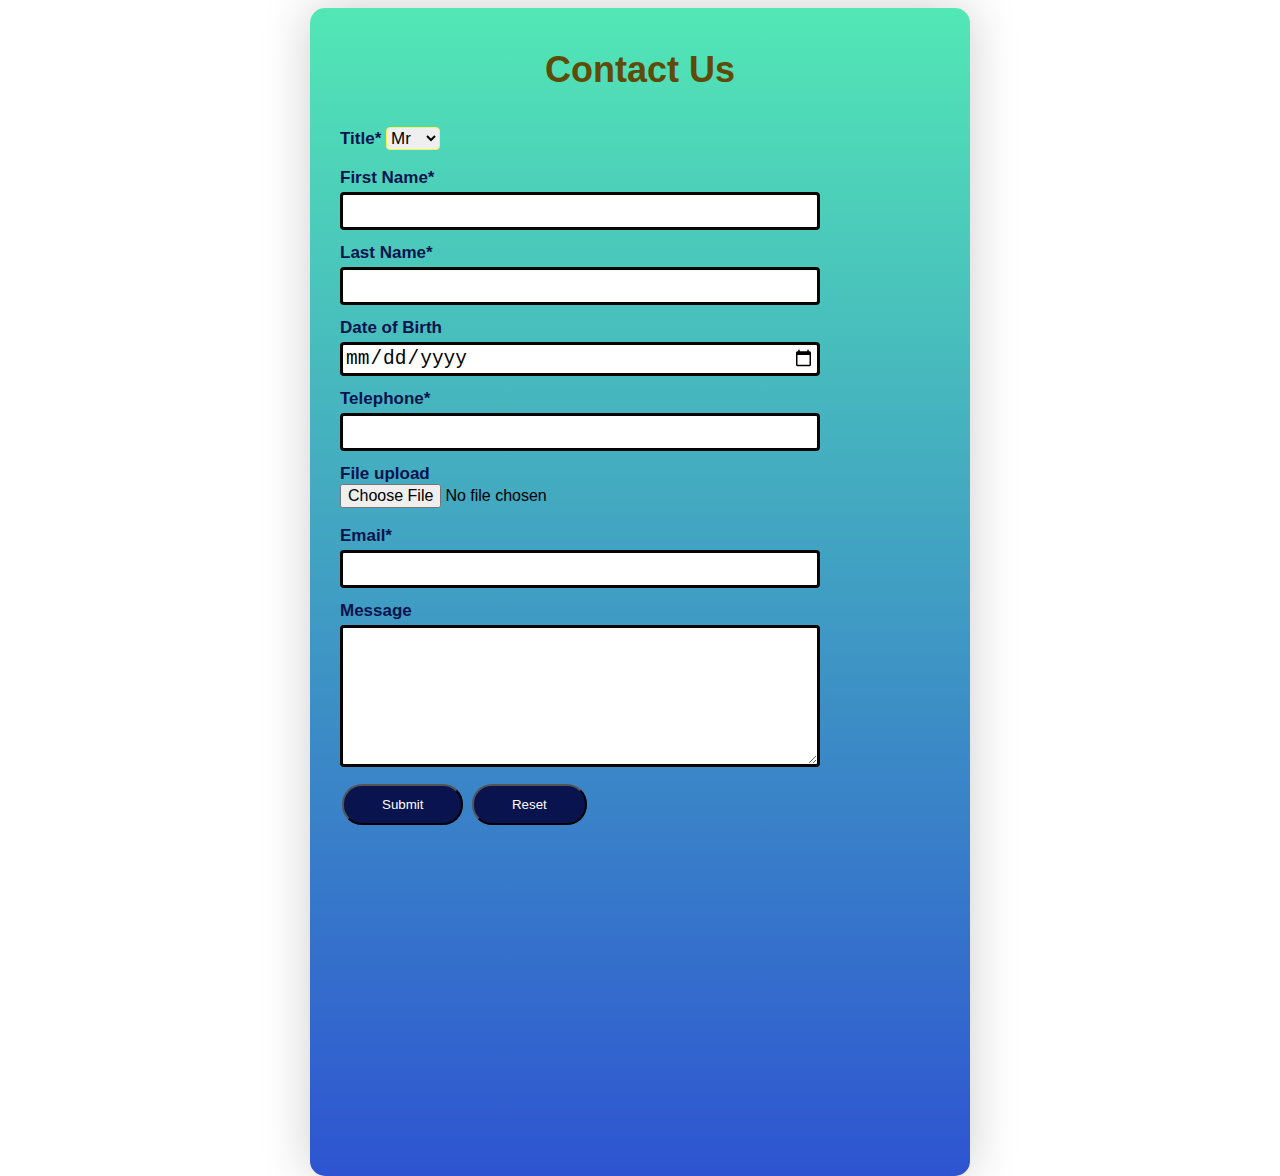
<file: index.html>
<html>

<head>
    <title>Contact form</title>
    <link rel="stylesheet" href="MyStyle.css">
    <script type="text/javascript" src="validation.js"></script>

</head>

<body>
    <div class="container">
        <h3>Contact Us</h3>
        <form name="form" onsubmit="(Validate() && ValidateEmail())" action="details.html">
            <label for="title">Title* <select Title="dropdown" size="1" id="title">
            <option value="Mr">Mr</option>
            <option value="Mrs">Mrs</option>
            <option value="Ms">Ms</option>
        </select></label><br><br>
            <label for="first_name">First Name*</label><br><input type="text" name="Firstname" id="firstname" required placeholder=""><br>
            <label for="last_name">Last Name*</label><br><input type="text" name="Lastname" id="lastname" required placeholder=""><br>
            <label for="DOB">Date of Birth </label><br><input type="date" id="Date" required><br>
            <label for="Telephone">Telephone*</label><br><input type="text" maxlength="10" pattern="[1-9]{1}[1-9]{9}" id="phone" name="phone" required placeholder=""><br>
            <label for="file_upload">File upload</label><br><input type="file" id="myFile" name="filename" required><br><br>
            <label for="email">Email*</label><br> <input type="text" name="email" id="email" required placeholder=""><br>
            <label for="message">Message</label><br><textarea name="message" rows="6" cols="25" id="message"></textarea><br>
            <button class="button" onclick="values()"><input type="submit" id="btn"></button>
            <button class="button"><input type="reset" id="btn" onclick="Reset()"></button>
        </form>
    </div>
    <script>
        function values() {
            var title = document.getElementById("title").value;
            var full_Name = document.getElementById("firstname").value;
            var user_Name = document.getElementById("lastname").value;
            var date1 = document.getElementById("Date").value;
            var Phone_no = document.getElementById("phone").value;
            var files = document.getElementById("myFile").value;
            var message = document.getElementById("message").value;
            localStorage.setItem("textvalue1", full_Name);
            localStorage.setItem("textvalue2", user_Name);
            localStorage.setItem("textvalue3", date1);
            localStorage.setItem("textvalue4", Phone_no);
            localStorage.setItem("textvalue5", files);
            localStorage.setItem("textvalue6", message);
            localStorage.setItem("textvalue7", title);

            return false;
        }
    </script>
</body>

</html>
</file>
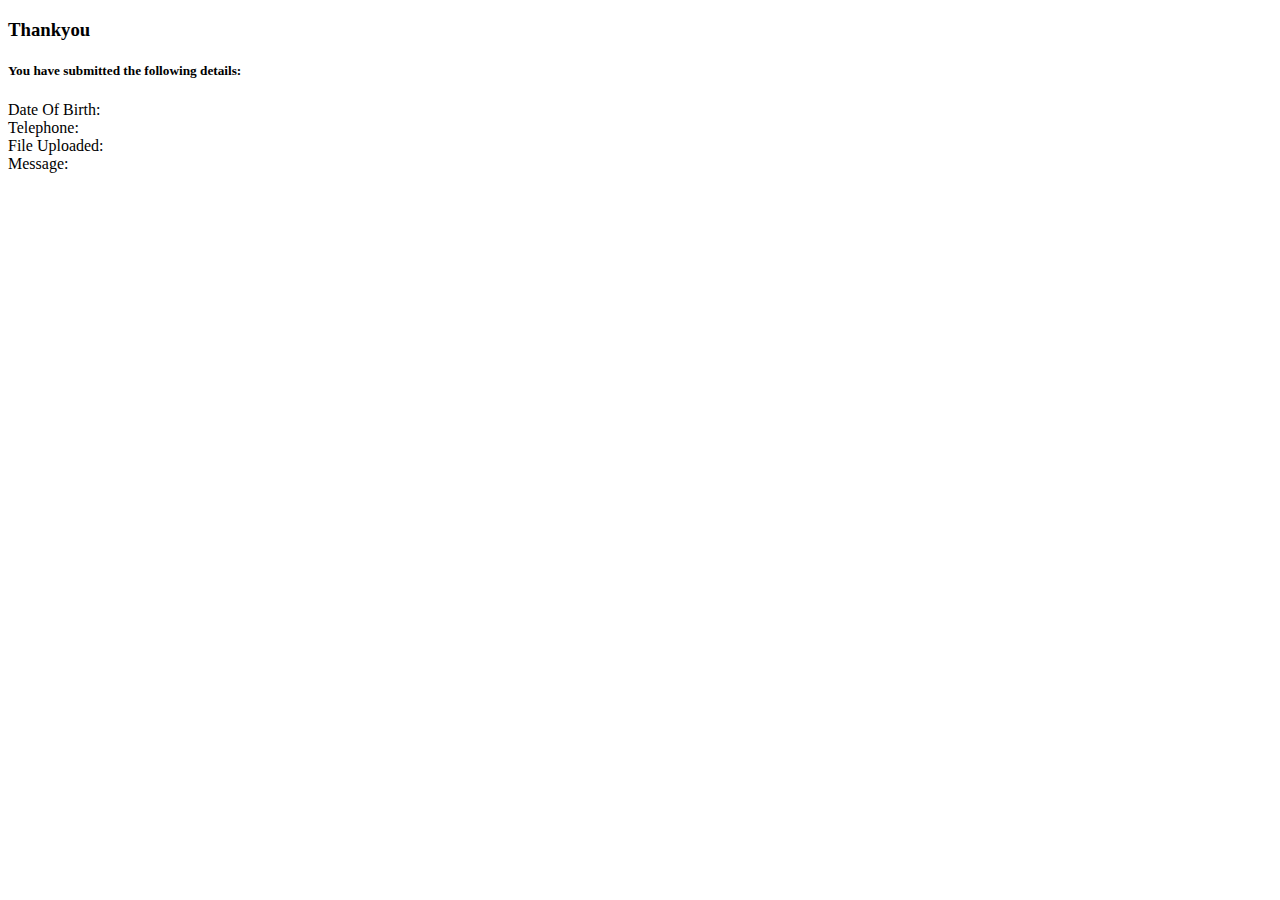
<file: details.html>
<!DOCTYPE html>
<html lang="en">
<head>
    <meta charset="UTF-8">
    <meta http-equiv="X-UA-Compatible" content="IE=edge">
    <meta name="viewport" content="width=device-width, initial-scale=1.0">
    <title>Details</title>
</head>
<body>
    <h3>Thankyou <span id="title"></span> <span id="first_name"></span> <span id="last_name"> </span></h3>
    <h5>You have submitted the following details:</h5>
    <div>Date Of Birth: <span id="DOB"></span></div>
    <div>Telephone: <span id="tel"></span></div>
    <div>File Uploaded: <span id="Files"></span></div>
    <div>Message: <span id="Messages"></span></div>
    <script>
        document.getElementById("first_name").innerHTML=localStorage.getItem("textvalue1");
        document.getElementById("last_name").innerHTML=localStorage.getItem("textvalue2");
        document.getElementById("DOB").innerHTML=localStorage.getItem("textvalue3");
        document.getElementById("tel").innerHTML=localStorage.getItem("textvalue4");
        document.getElementById("Files").innerHTML=localStorage.getItem("textvalue5");
        document.getElementById("Messages").innerHTML=localStorage.getItem("textvalue6");
        document.getElementById("title").innerHTML=localStorage.getItem("textvalue7");
    </script>
</body>
</html>
</file>
<file: MyStyle.css>
body {
    font-family: 'Lato', sans-serif;
    display: flex;
    justify-content: center;
}

.container {
    width: 600px;
    background: linear-gradient(to bottom, #52e7b5 0%, #2e54d1 100%);
    box-shadow: 0 0 50px 0 rgb(0 0 0 / 20%);
    padding: 5px 30px;
    border-radius: 15px;
    height: 131%;
}

h3 {
    font-size: 36;
    text-align: center;
    color: #5f4a06;
}

label {
    font-size: 17px;
    color: #09134e;
    font-weight: bold;
}

select[title=dropdown] {
    width: 9%;
    font-size: 1em;
    border: 1px solid rgb(247, 244, 79);
    border-radius: 4px;
}

input[type=text],
input[type=email],
input[type=tel],
input[type=date],
textarea {
    width: 80%;
    padding: 2px;
    border: 3px solid rgb(7, 4, 0);
    border-radius: 4px;
    box-sizing: border-box;
    margin-top: 4px;
    margin-bottom: 13px;
    font-size: 1.5em;
}

input[type=file] {
    width: 80%;
    font-size: 1em;
}

.button {
    background-color: #09134e;
    padding: 10px 32px;
    text-align: center;
    text-decoration: none;
    font-size: 16px;
    margin: 4px 2px;
    cursor: pointer;
    border-radius: 20px;
}

#btn {
    background-color: #09134e;
    color: white;
    border: none;
}
</file>
